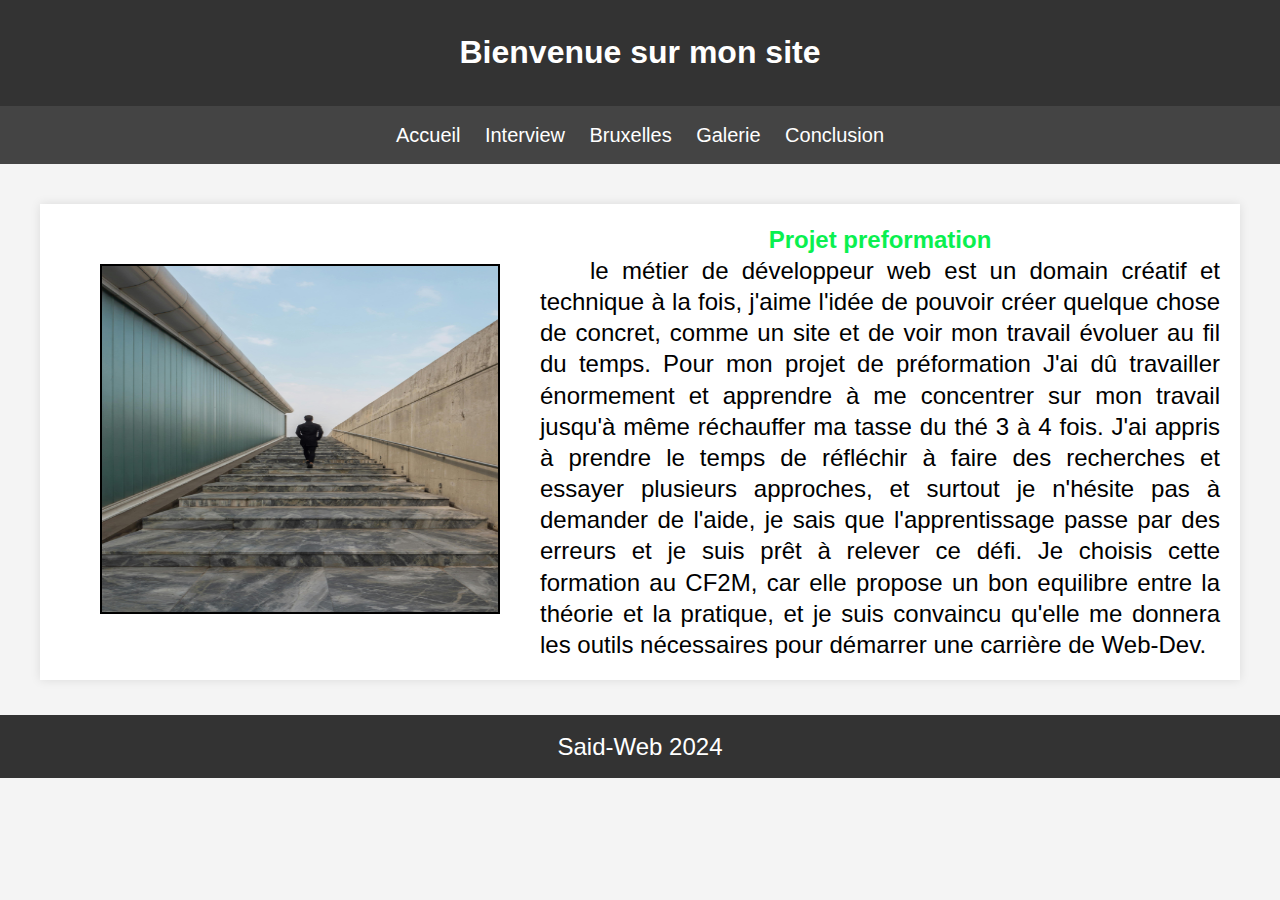
<file: index.html>
<!DOCTYPE html>
<html lang="en">
<head>
    <meta charset="UTF-8">
    <meta name="viewport" content="width=device-width, initial-scale=1.0">
    <title>Projet prefo</title>
    <link rel="shortcut icon" href="./Images/logoCF2M.png.webp">
    <link type="text/css" rel="stylesheet" href="CSS/style.css">
    
</head>
       <body>

        <header>
          <h1> Bienvenue sur mon site</h1>
        </header>
     

        <nav>
            <ul class="nav">
                <li> <a href="index.html">Accueil</a></li>
                <li><a href="Entreprise/interview.html">Interview</a></li>
                <li><a href="Bruxelles/Bruxelles.html">Bruxelles</a></li>
                <li><a href="Bruxelles/Galeries.html">Galerie</a></li>
                <li><a href="Conclusion.html">Conclusion</a></li>
            </ul>
        </nav>

        <main>
           
            <img src="Images/la determinantion.jpg" alt="aller vers l objectif" width="500px" height="500px" class="img0"/>  
             
               
                <h2>Projet preformation</h2>
                
              <p class="dev"> le métier de développeur web est un domain créatif et technique à la fois, j'aime l'idée de pouvoir créer quelque chose de concret,
                  comme un site et de voir mon travail évoluer au fil du temps. Pour mon projet de préformation
                  J'ai dû travailler énormement et apprendre à me concentrer sur mon travail jusqu'à même réchauffer ma tasse du thé 3 à 4 fois.
                  J'ai appris à prendre le temps de réfléchir à faire des recherches et essayer plusieurs approches, 
                  et surtout je n'hésite pas à demander de l'aide, je sais que l'apprentissage passe par des erreurs et je suis prêt à relever ce défi. 
                  Je choisis cette formation au CF2M, car elle propose un bon equilibre entre la théorie et la pratique, 
                  et je suis convaincu qu'elle me donnera les outils nécessaires pour démarrer une carrière de Web-Dev.
                
              </p>
      
          
            
         
            
        </main>

      <footer> 

        <p>Said-Web 2024</p>

      </footer>
    
      </body>
      </html>
</file>
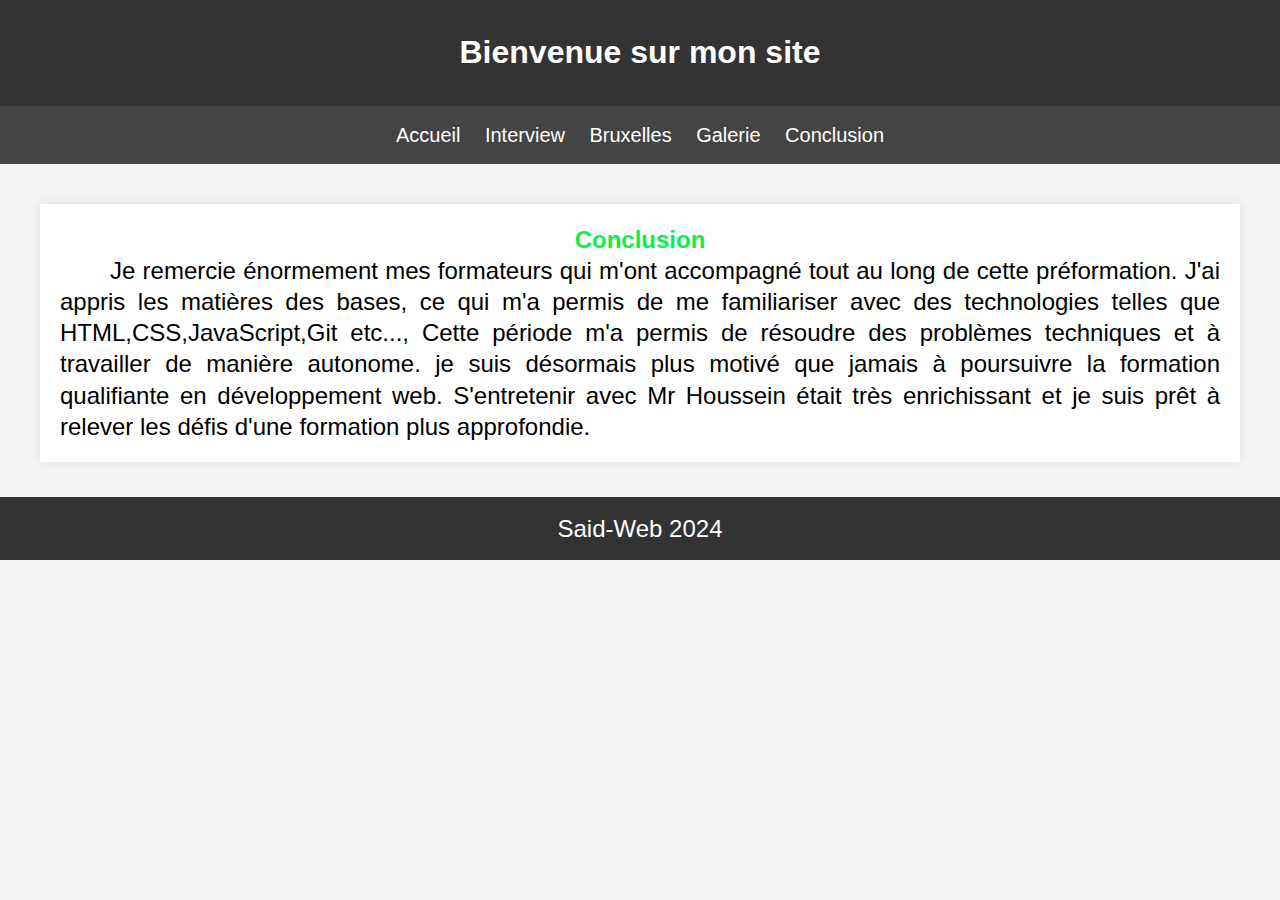
<file: Conclusion.html>
<!DOCTYPE html>
<html lang="en">
<head>
    <meta charset="UTF-8">
    <meta name="viewport" content="width=device-width, initial-scale=1.0">
    <title>Conclusion</title>
    <link rel="shortcut icon" href="Images/logoCF2M.png.webp">
    <link type="text/css" rel="stylesheet" href="CSS/style.css">
</head>
<body> 
    <header>
        <h1> Bienvenue sur mon site</h1>
      </header>
<nav>
       
    <ul class="nav">
        <li><a href="index.html">Accueil</a></li>
        <li><a href="./Entreprise/interview.html">Interview</a></li>
        <li><a href="./Bruxelles/Bruxelles.html">Bruxelles</a></li>
        <li><a href="./Bruxelles/Galeries.html">Galerie</a></li>
        <li><a href="Conclusion.html">Conclusion</a></li>
    </ul>
</nav>
<main>
    
    <h2 class="red"><strong>Conclusion</strong></h2>  
   
<div class ="bien">

    <p class="dev">Je remercie énormement mes formateurs  qui m'ont accompagné tout au long de cette préformation.

     J'ai appris les matières des bases, ce qui m'a permis de me familiariser avec des technologies telles que HTML,CSS,JavaScript,Git etc...,

     Cette période m'a permis de résoudre des problèmes techniques et à travailler de manière autonome.
         
    je suis désormais plus motivé que jamais à poursuivre la formation qualifiante en développement web.  
       
    S'entretenir avec Mr Houssein était très enrichissant et je suis prêt à relever les défis d'une formation plus approfondie.</p>

</div>
    
</main>

<footer>

    <p>Said-Web 2024</p>
    
  </footer>

</body>
</html>
</file>
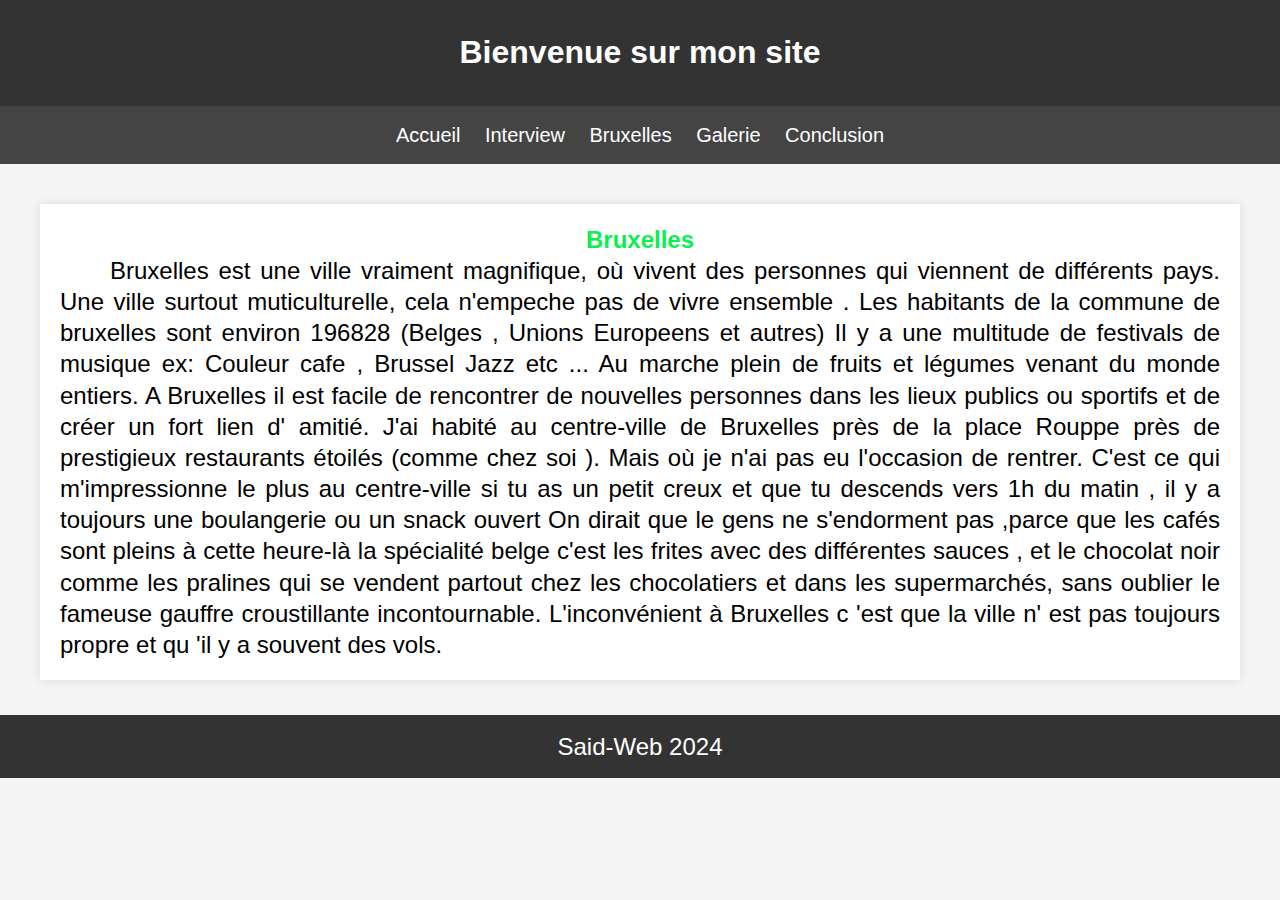
<file: Bruxelles/Bruxelles.html>
<!DOCTYPE html>
<html lang="en">
<head>
    <meta charset="UTF-8">
    <meta name="viewport" content="width=device-width, initial-scale=1.0">
    <title>Bruxelles</title>
    <link rel="shortcut icon" href="../Images/logoCF2M.png.webp">
    <link type="text/css" rel="stylesheet" href="../CSS/style.css">
</head>
<body>
    <header>
        <h1> Bienvenue sur mon site</h1>
    </header>
<nav>

    <ul class="nav">
        <li><a href="../index.html">Accueil</a></li>
        <li><a href="../Entreprise/interview.html">Interview</a></li>
        <li><a href="Bruxelles.html">Bruxelles</a></li>
        <li><a href="Galeries.html">Galerie</a></li>
        <li> <a href="../Conclusion.html">Conclusion</a></li>
        
    </ul>
</nav>
 
<body>
    <main>
<article>
    <h2>Bruxelles</h2>
    
     <p class="dev">Bruxelles est une ville vraiment magnifique, où vivent des personnes qui viennent de différents pays.
        Une ville surtout muticulturelle, cela n'empeche pas de vivre ensemble .
        Les habitants de la commune de bruxelles sont environ 196828 (Belges , Unions Europeens et autres)
        Il y a une multitude de festivals de musique  ex: Couleur cafe , Brussel Jazz etc ...
        Au marche plein de fruits et légumes venant du monde entiers.
        A Bruxelles il est facile de rencontrer de nouvelles personnes  dans les lieux publics ou sportifs et de créer un fort lien d' amitié.
        J'ai habité au centre-ville de Bruxelles près de la place Rouppe près de prestigieux restaurants étoilés (comme chez soi ).
        Mais où je n'ai pas eu l'occasion de rentrer.
        C'est ce qui m'impressionne le plus au centre-ville si tu as un petit creux 
        et que tu descends vers 1h du matin , il y a toujours une boulangerie ou un snack ouvert 
        On dirait que le gens ne s'endorment pas ,parce que les cafés sont pleins à cette heure-là
        la spécialité belge c'est les frites avec des différentes sauces , 
        et le chocolat noir comme les pralines qui se vendent partout chez les chocolatiers et dans les supermarchés, 
        sans oublier le fameuse gauffre croustillante incontournable. 
        L'inconvénient à Bruxelles c 'est que la ville n' est pas toujours propre et qu 'il y a souvent des vols.</p>

</article>

</main>




<footer>

    <p>Said-Web 2024</p>
    
</footer>
</body>


</html>
</file>
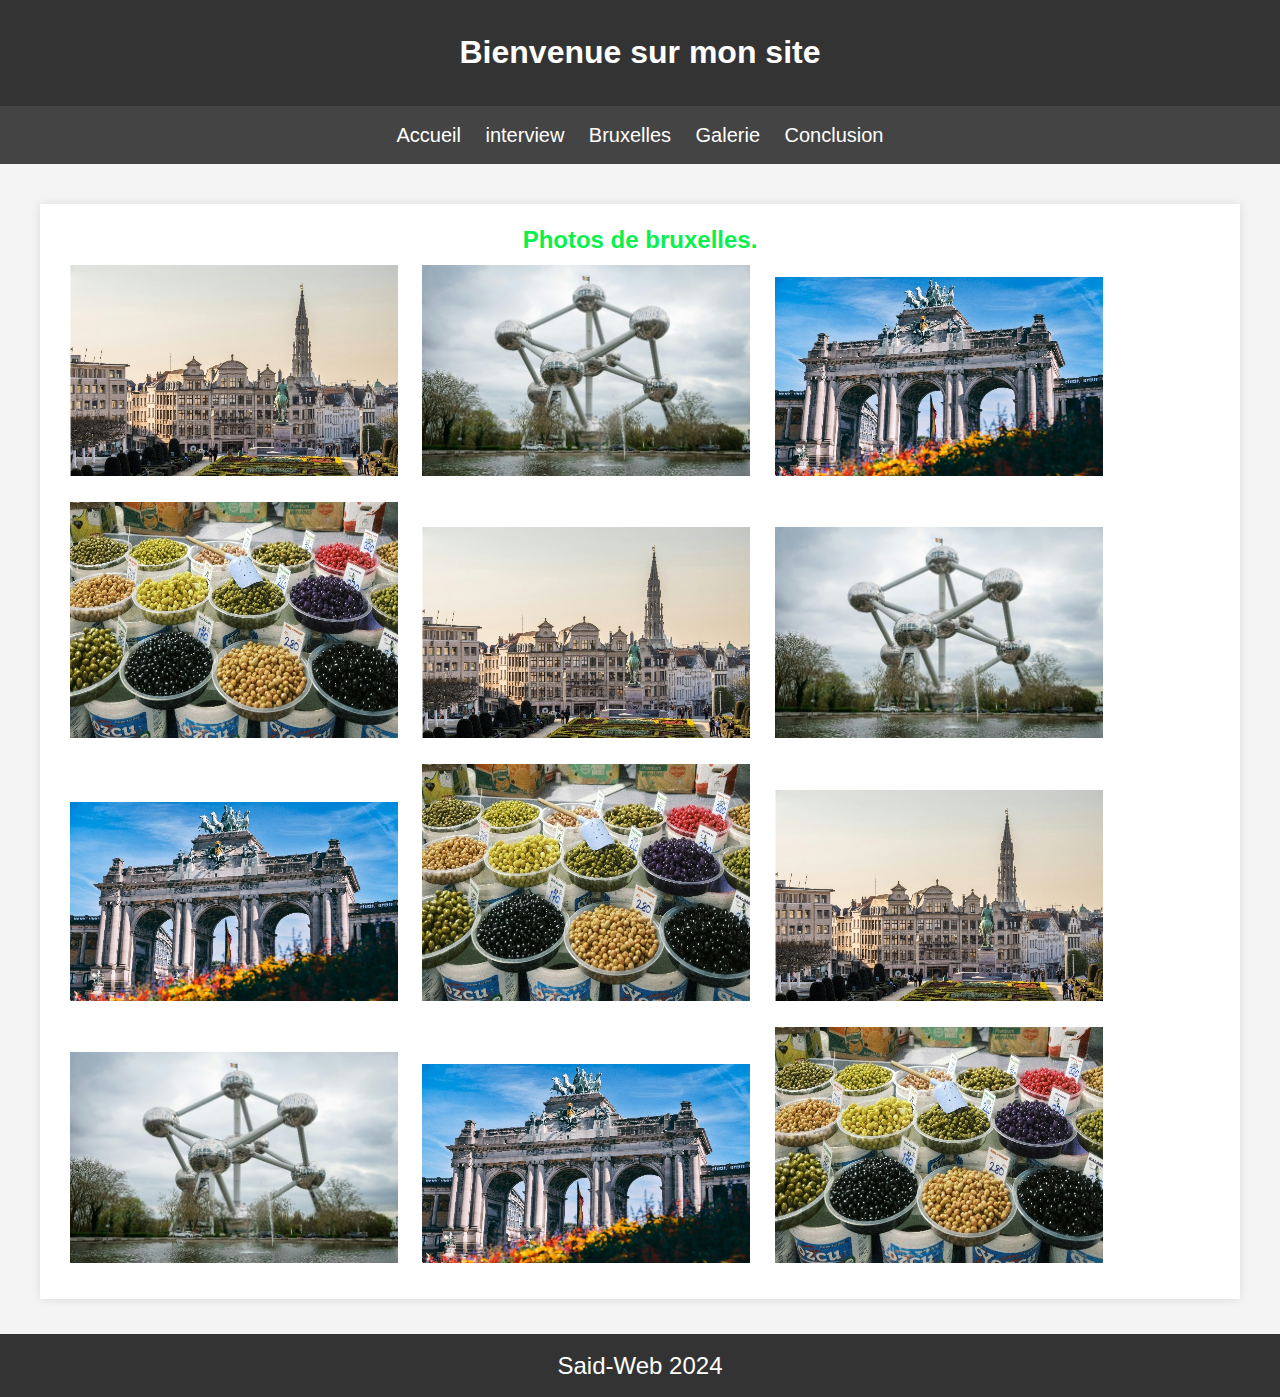
<file: Bruxelles/Galeries.html>
<!DOCTYPE html>
<html lang="en">
<head>
    <meta charset="UTF-8">
    <meta name="viewport" content="width=device-width, initial-scale=1.0">
    <title>Galerie</title>
  
  <link rel="shortcut icon" href="../Images/logoCF2M.png.webp">
  <link type="text/css" rel="stylesheet" href="../CSS/style.css">
  
</head>
     <body>
      <header>
        <h1> Bienvenue sur mon site</h1>
      </header>
      <nav>
          <ul class="nav">
              <li><a href="../index.html">Accueil</a></li>
              <li><a href="../Entreprise/interview.html">interview</a></li>
              <li><a href="Bruxelles.html">Bruxelles</a></li>
              <li><a href="Galeries.html">Galerie</a></li>
              <li><a href="../Conclusion.html">Conclusion</a></li>
              
          </ul>
      </nav>
    <main>
      <h2>Photos de bruxelles.</h2>

        <div class="photo">

          <img src="../Images/la place1.jpg" alt="la grande place" width="30%" height="30%">
          <img src="../Images/ato.jpg" alt="atomium" width="30%" height=30%>
          
          
          <img src="../Images/parc.jpg" alt="parc cinquantenaire" width="30%" height="30%">
          <img src="../Images/le marche du bruxelles.jpg" alt="le marche" width="30%" height=30%>

          <img src="../Images/la place1.jpg" alt="la grande place" width="30%" height="30%">
          <img src="../Images/ato.jpg" alt="atomium" width="30%" height=30%>
          
          
          <img src="../Images/parc.jpg" alt="parc cinquantenaire" width="30%" height="30%">
          <img src="../Images/le marche du bruxelles.jpg" alt="le marche" width="30%" height=30%>
          <img src="../Images/la place1.jpg" alt="la grande place" width="30%" height="30%">
          <img src="../Images/ato.jpg" alt="atomium" width="30%" height=30%>
          
          
          <img src="../Images/parc.jpg" alt="parc cinquantenaire" width="30%" height="30%">
          <img src="../Images/le marche du bruxelles.jpg" alt="le marche" width="30%" height=30%>
          
        </div> 

        
    </main>
          <footer>

            <p>Said-Web 2024</p>
            
          </footer>
      </body>
 
     



</html>
</file>
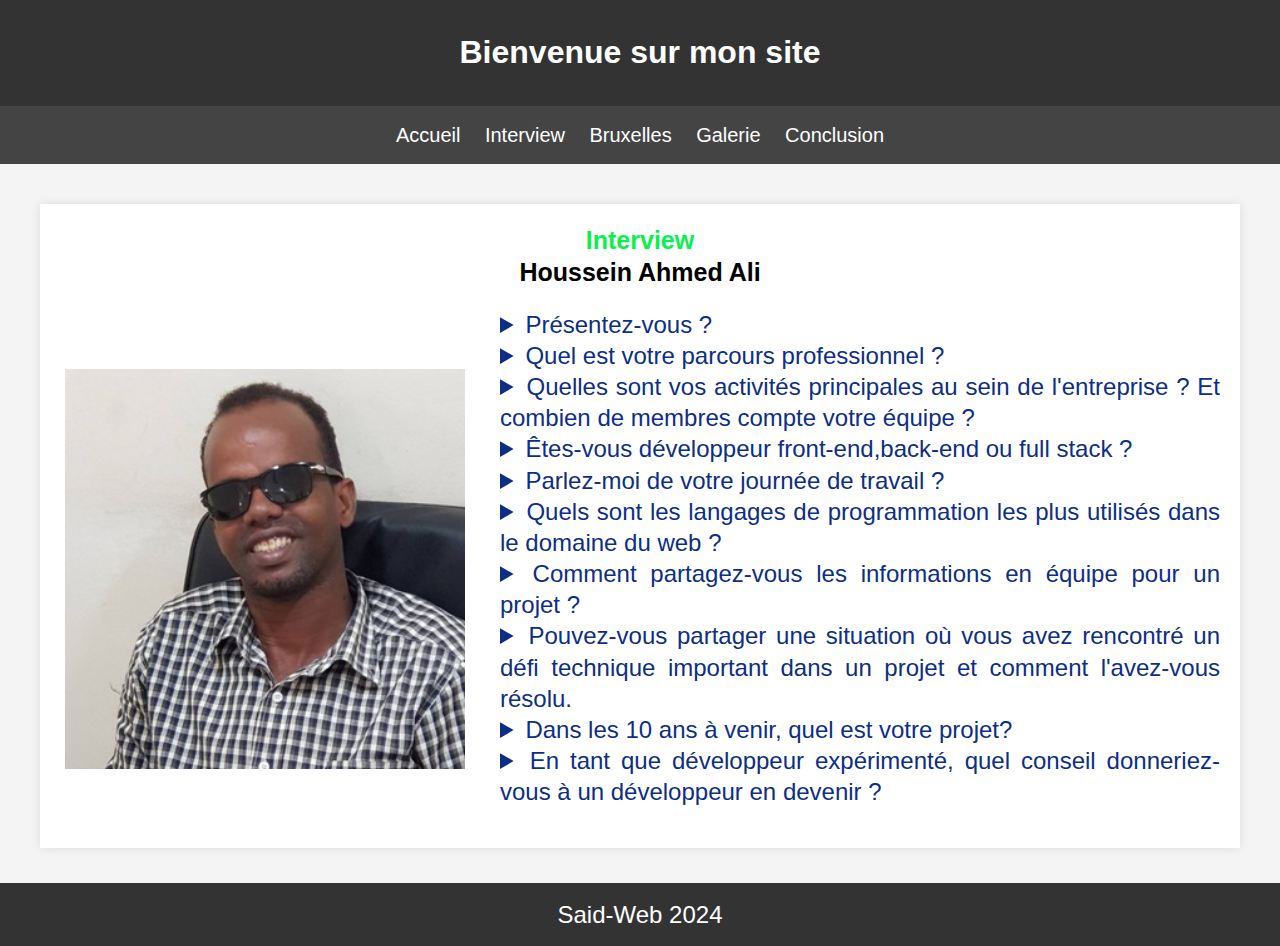
<file: Entreprise/interview.html>
<!DOCTYPE html>
<html lang="en">
  <head>
    <meta charset="UTF-8" />
    <meta name="viewport" content="width=device-width, initial-scale=1.0" />
    <title>Interview</title>
    
    <link rel="shortcut icon" href="../Images/logoCF2M.png.webp" />
    <link type="text/css" rel="stylesheet" href="../CSS/style.css" />
  </head>
  <body>
    <header>
      <h1> Bienvenue sur mon site</h1>
    </header>
    <nav>
      <ul class="nav">
        <li><a href="../index.html">Accueil</a></li>
        <li><a href="interview.html">Interview</a></li>
        <li><a href="../Bruxelles/Bruxelles.html">Bruxelles</a></li>
        <li><a href="../Bruxelles/Galeries.html">Galerie</a></li>
        <li><a href="../Conclusion.html">Conclusion</a></li>
      </ul>
    </nav>
    <main>  
<div class="allo">
    <h2 class="int">Interview</h2>
    <h2 class="pers"> Houssein Ahmed Ali</h2>
   </div>
    <section>
      <div class="row">
        <div class="img">
          <img src="../Images/photo.jpg" alt="un vrai develloppeur" width="400px" height="400px"/>
        </div>
        <div class="sum">
        <details>
          <summary>Présentez-vous ?</summary>
          <p>
            Je m'appelle Houssein Ahmed Ali, développeur au sein <span style="text-decoration:underline">Ministère de
              l'Éducation Nationale et de la Formation Professionnelle (MENFOP) à
              Djibouti</span> .J'interviens principalement sur des projets technologiques
            visant à moderniser l'éducation et à simplifier la gestion scolaire.
          </p>
        </details>
        <details>
          <summary>Quel est votre parcours professionnel ?</summary>
          <p>
            J'ai débuté ma carrière en tant que professeur de mathématiques au
            lycée, où j'ai enseigné pendant 10 ans. Je suis titulaire d'un
            Master 2 en Méthodes Informatiques Appliquées à la Gestion des
            Entreprises, mention Informatique, de l'Université de Picardie Jules
            Verne (France). Avant cela, j'avais obtenu une licence en sciences
            de la santé, mention mathématiques pures, de l'Université de
            Besançon (France). J'ai commencé mes études en informatique à la fin
            des années 2010, avec une licence en informatique afin d’obtenir mon
            diplome de master en informatique. Par la suite, j'ai intégré à la
            direction Informatique de MENFOP, où j'ai eu l'opportunité de
            développer des solutions numériques pour améliorer la gestion des
            écoles et des services éducatifs. Mon expérience couvre des projets
            variés, incluant la création de plateformes éducatives et
            d'applications de gestion. Actuellement, je suis chef de service des
            études et de veille technologique, un rôle qui me permet de
            superviser des projets stratégiques et d'orienter les choix
            technologiques au sein de l'organisation.
          </p>
        </details>

        <details>
          <summary>
            Quelles sont vos activités principales au sein de l'entreprise ? Et
            combien de membres compte votre équipe ?
          </summary>
          <p>
            Le développement et la maintenance de plateformes éducatives. La
            gestion de bases de données pour centraliser les informations des
            établissements scolaires. L'assistance technique aux utilisateurs.
            Notre équipe compte environ 5 à 7 membres, avec des rôles
            diversifiés comme développeurs, administrateurs système et chefs de
            projet.
          </p>
        </details>

        <details>
          <summary>
            Êtes-vous développeur front-end,back-end ou full stack ?
          </summary>
          <p>
            Je suis développeur full stack. Cela signifie que je travaille
            autant sur la partie front-end (interfaces utilisateur) que sur le
            back-end (gestion des données et logique métier).
          </p>
        </details>

        <details>
          <summary>Parlez-moi de votre journée de travail ?</summary>
          <p>
            Ma journée commence souvent par une réunion d'équipe pour discuter
            de l'avancement des projets en cours. Ensuite, je me consacre au
            développement, au débogage ou à la mise en œuvre de nouvelles
            fonctionnalités. Je consacre également du temps à répondre aux
            demandes techniques des utilisateurs et à documenter mon travail
            pour assurer un bon suivi.
          </p>
        </details>

        <details>
          <summary>
            Quels sont les langages de programmation les plus utilisés dans le
            domaine du web ?
          </summary>
          <p>
            Les langages les plus utilisés incluent : - HTML, CSS et JavaScript
            pour le front-end. - PHP, Python et Java pour le back-end. C sharp -
            Les frameworks comme Asp.net Core 3, Laravel, React, et Node.js,
            sont également très populaires.
          </p>
        </details>

        <details>
          <summary>
            Comment partagez-vous les informations en équipe pour un projet ?
          </summary>

          <p>
            Nous utilisons des outils de collaboration comme Git pour le
            contrôle de version et Trello ou Jira pour la gestion des tâches.
            Les réunions régulières et la documentation partagée sur des
            plateformes comme Google Drive ou Notion nous permettent de rester
            synchronisés.
          </p>
        </details>

        <details>
          <summary>
            Pouvez-vous partager une situation où vous avez rencontré un défi
            technique important dans un projet et comment l'avez-vous résolu.
          </summary>

          <p>
            Lors de la mise en place d'une plateforme de gestion scolaire, j'ai
            dû résoudre un problème de performance lié à une base de données
            volumineuse. Pour y remédier, j'ai optimisé les requêtes SQL et mis
            en place un système de cache, ce qui a considérablement amélioré la
            rapidité de l'application.
          </p>
        </details>

        <details>
          <summary>Dans les 10 ans à venir, quel est votre projet?</summary>
          <p>
            Dans 10 ans, je souhaite continuer à contribuer au développement du
            numérique dans le secteur éducatif. Mon objectif est de créer une
            plateforme complète qui centralise toutes les fonctions de gestion
            scolaire et facilite l'accès à l'éducation numérique dans tout le
            pays.
          </p>
        </details>
        
        <details>
          <summary>
            En tant que développeur expérimenté, quel conseil donneriez-vous à un développeur en devenir ?
          </summary>
          <p>
            Soyez <em>curieux</em> et <em>apprenez constamment</em>.La technologie évolue
            rapidement,donc il est crucial de rester à jour. <em>Concentrez</em>-vous
            sur la pratique, participez à des projets réels, et <em>n'ayez pas peur
              de demander</em> de l'aide ou de collaborer avec d'autres développeurs.
            Enfin, <em>la patience et la persévérance</em> sont vos meilleurs alliés.
          </p>
        </details>
      </div>
    </section>
  </main>  

  

  <footer>
    <p>Said-Web 2024</p>
  </footer>
</body>
</html>
</file>
<file: CSS/style.css>
/* index */

*{
    margin: 0 ;  
     padding: 0;  
     box-sizing: border-box;       

}

body {
    font-family: Arial, sans-serif; 
    line-height: 1.3; 
    background-color: #f4f4f4; 
    
}

header {
    background-color: #333; 
    color: white; 
    text-align: center; 
    padding: 2rem;  
}

nav {
    background-color: #444; 
    padding: 1rem; 
}

nav ul {
    list-style: none; 
    text-align: center; 
}


nav ul li {
    display: inline; 
    margin: 0 10px; 
    font-size: 20px;
}

nav ul li a {
    color: white; 
    text-decoration: none; 
}

nav ul li a:hover {
    color:#0af04f; 
}

main {
    max-width: 1200px; 
    margin: 0px auto;  
    padding: 20px;   
    background-color: white; 
    box-shadow: 0 0 10px rgba(0,0,0,0.1);   
    margin-top: 40px;
}

.img0 {
    float: left;
    margin-right: 15px;
     width: 400px;
    border: 2px solid black;
    height: 350px;
    margin: 40px; 
}

h2 {
    color:#0af04f;
    text-align: center;
}

.dev{

    text-indent: 50px;
}
/* Interview */

p {
    font-size: 24px;
    text-align: justify;
}

.int {
    text-align:center;
    padding-top: 0px;
    font-size: 25px;
}

.pers {
    color: black;
    font-size: 25px;

}  

.row{
    font-size: 1.5rem;
    margin-bottom: 20px;
}

.row{
   text-align: justify;
}

img {
    margin-top: 55px; 
}

.allo {

    margin-bottom: 20px;
}


summary {
    color: rgb(13, 46, 134);
}
.img {
    border: 0px;
    padding: 5px;
    float:left;
    margin-right: 30px;
    padding-top: 5px;
    margin-bottom: 10px; 
}

/* Galerie */

.photo {
    display: block;
}

 .photo img {
    margin: auto;
    padding: 10px;
}

/* conclusion */
.conclu {
   text-align: center;
}

.red {
    color:#0af04f;
}

 .bien{
    font-size: 2rem;
    text-align: center; 
    
 }

 .dev{
    text-indent: 50px;

 }



/* Footer */

footer {
    background-color:gray;
    margin-top: auto;
    bottom:0;
    width: 100%;
}

footer p {
   
    text-align: center;
}

footer {
    background-color: #333; 
    color: white; 
    text-align: center; 
    padding: 1rem; 
    position: relative; 
    bottom: 0; 
    width: 100%; 
    margin-top: 35px;
}
</file>
